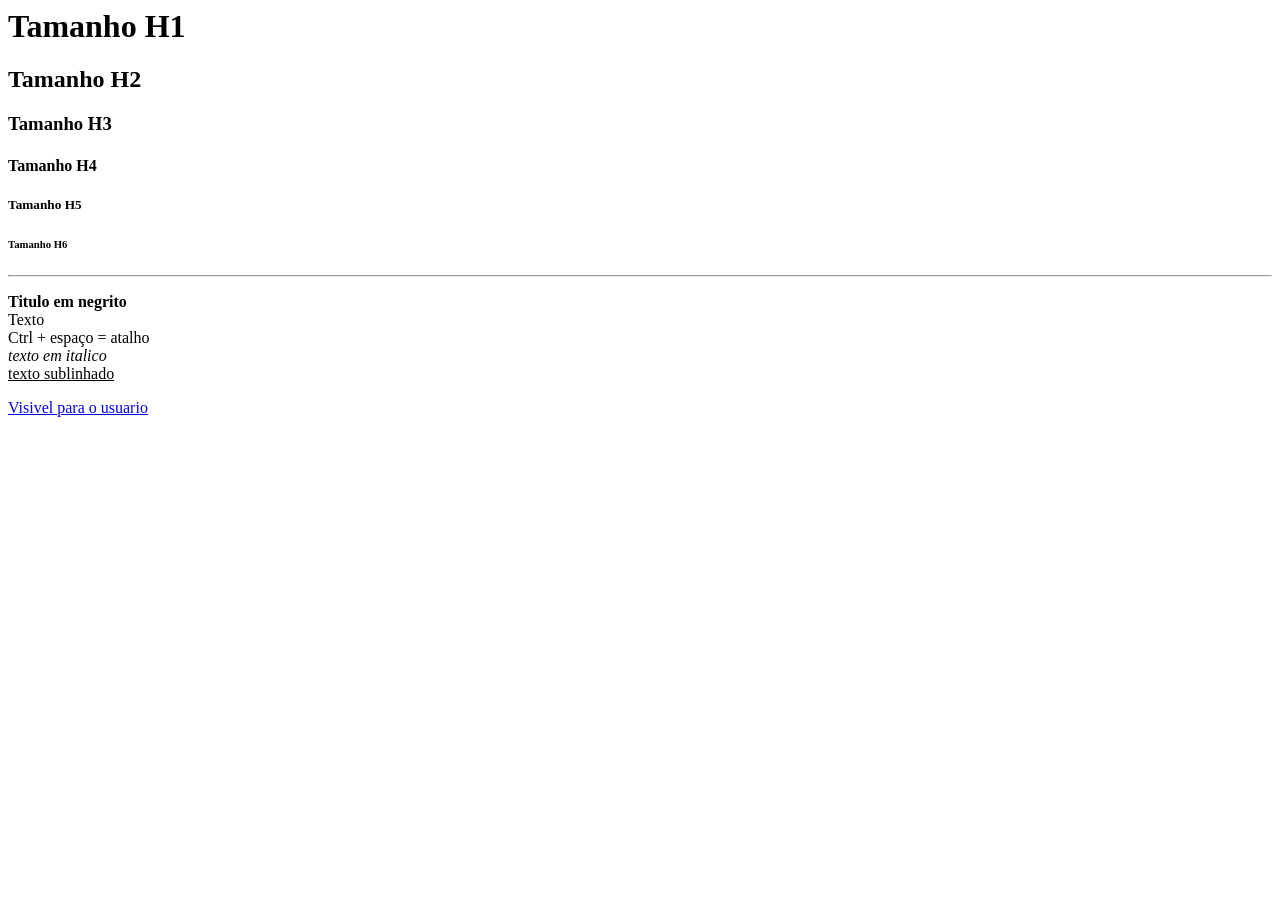
<file: aula01/index.html>
<html>
    <head>
        <title>Aula 01</title>
    </head>
    <body>
 <!--Tag tamanho do maior pro menorH1, H2, H3, H4, H5, H6-->
        <h1>Tamanho H1</h1>
        <h2>Tamanho H2</h2>
        <h3>Tamanho H3</h3>
        <h4>Tamanho H4</h4>
        <h5>Tamanho H5</h5>
        <h6>Tamanho H6</h6>

   <!-- hr cria uma linha 
      br pula linha-->
        <hr> 
        <!--Paragrafo-->
        <p>
            <b> Titulo em negrito </b>
            <br> 
            Texto <br>
            Ctrl + espaço = atalho
            <br>
            <i> texto em italico</i> <br>
            <u> texto sublinhado </u>
        </p>
        <a href="Link.com.br"> Visivel para o usuario</a>
    </body>
</html>
</file>
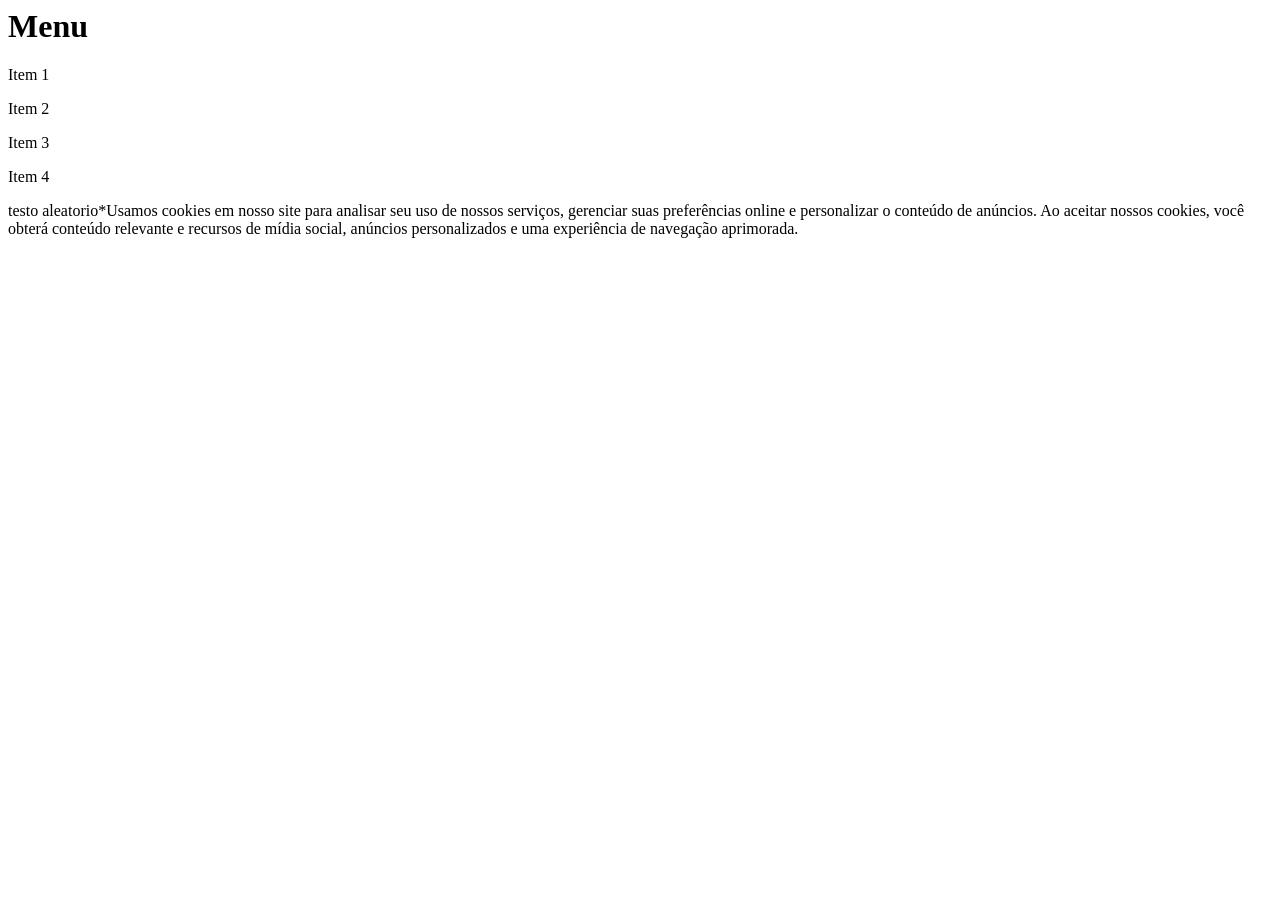
<file: Aula02/index.html>
<html>

<head>
    <title>Aula 02</title>
</head>


<body>
    <header>
        <h1>Menu</h1>
    </header>

<nav>
    <p> Item 1</p>
    <p> Item 2</p>
    <p> Item 3</p>
    <p> Item 4</p>
</nav>

<div>
    <p>
        testo aleatorio*Usamos cookies em nosso site para analisar seu uso de 
        nossos serviços, gerenciar suas preferências online e personalizar o 
        conteúdo de anúncios. Ao aceitar nossos cookies, você obterá conteúdo 
        relevante e recursos de mídia social, anúncios personalizados e 
        uma experiência de navegação aprimorada.
    </p>
</div>

</body>

<footer></footer>

</html>
</file>
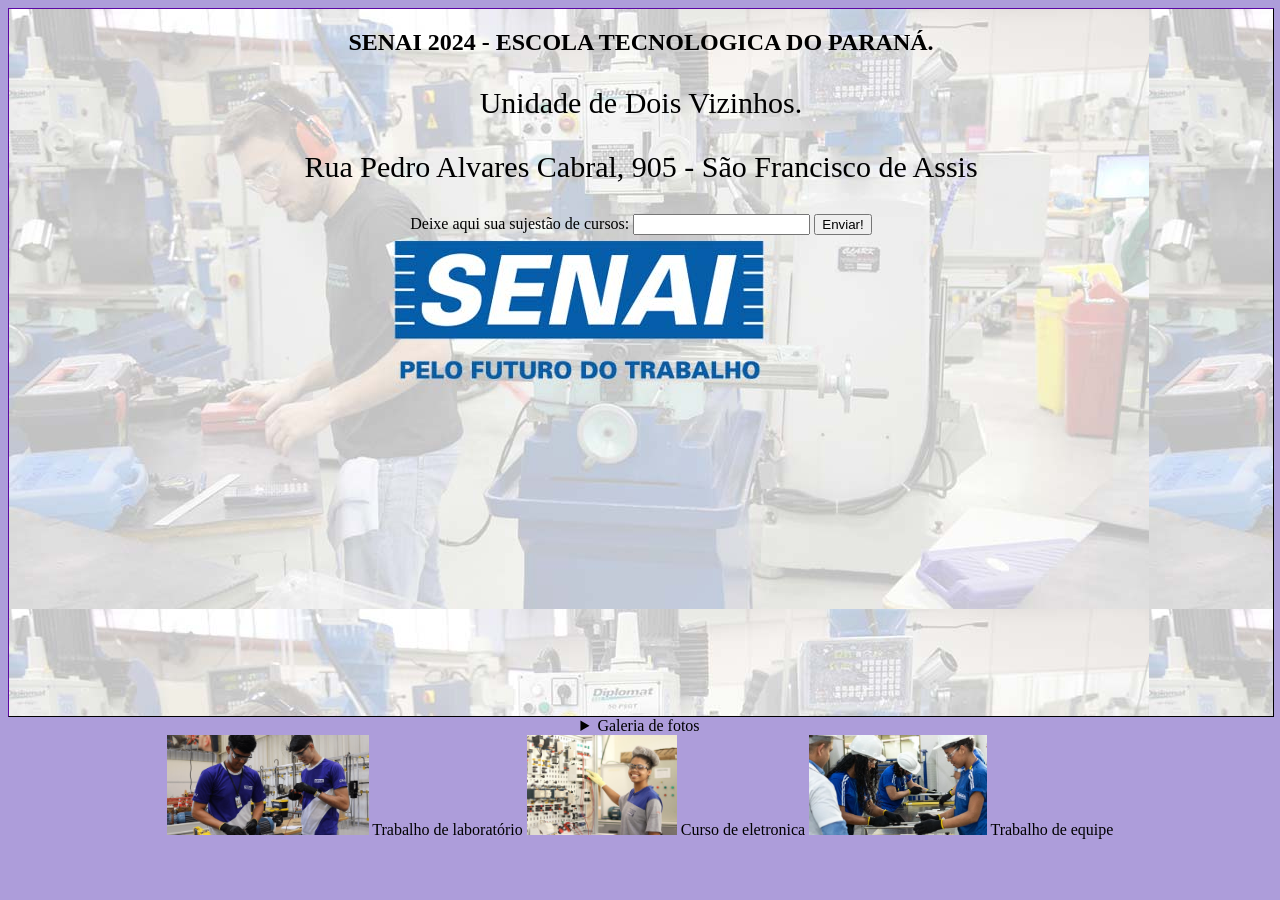
<file: aula03/index.html>
<html>

<head>
    <title>SENAI 2024</title>
</head>

<!-- <body style=" background-color: red;"> -->

<body>

    <div class="myDiv">
        <!-- <img src="senai1--web.jpg" alt="Não foi possivel carregar a imagem!" height="330px"> -->

        <h2>SENAI 2024 - ESCOLA TECNOLOGICA DO PARANÁ.</h2>
        <p>Unidade de Dois Vizinhos.</p>
        <p>Rua Pedro Alvares Cabral, 905 - São Francisco de Assis</p>
        <label for="w3review">Deixe aqui sua sujestão de cursos: </label>
        <input type="text" id="w3review">

        <button type="button" onclick="alert('Sua mensagem foi enviada.')">Enviar!</button>
    </div>
    <details>
        <summary>Galeria de fotos</summary>
        <p>Nossos alunos tem os laboratórios de informatica, onde colocam em pratica todos os trabalhos criados nas
            aulas.</p>
    </details>
    <img src="aprendizagem-Foto_SENAI-Bahia-1-1024x507-1.png" height="100px">
    <label for="w3review">Trabalho de laboratório</label>
    <img src="IMG_0270-scaled.jpg" height="100px">
    <label for="w3review">Curso de eletronica</label>
    <img src="whatsapp-image-2022-11-23-at-16.30.53.webp" height="100px">
    <label for="w3review">Trabalho de equipe</label>


    <style>
        body {
            background-color: rgb(173, 157, 218);
            text-align: center;
        }

        h1 {
            color: #2d0c88;
            /* text-decoration: underline;
            text-decoration: line-through;
            text-decoration: overline; */
        }

        p {
            font-size: 30px;
            font-family: Verdana;
        }

        .myDiv {
            width: 100%;
            height: 80%;
            background-image: url("./senai1--web.jpg");
            border: 1px outset rgb(45, 3, 80);
            /* background-color: rgb(107, 59, 241); */
            text-align: center;
        }

        label,
        textarea {
            margin-top: 10cap;
        }
    </style>
</body>

</html>
</file>
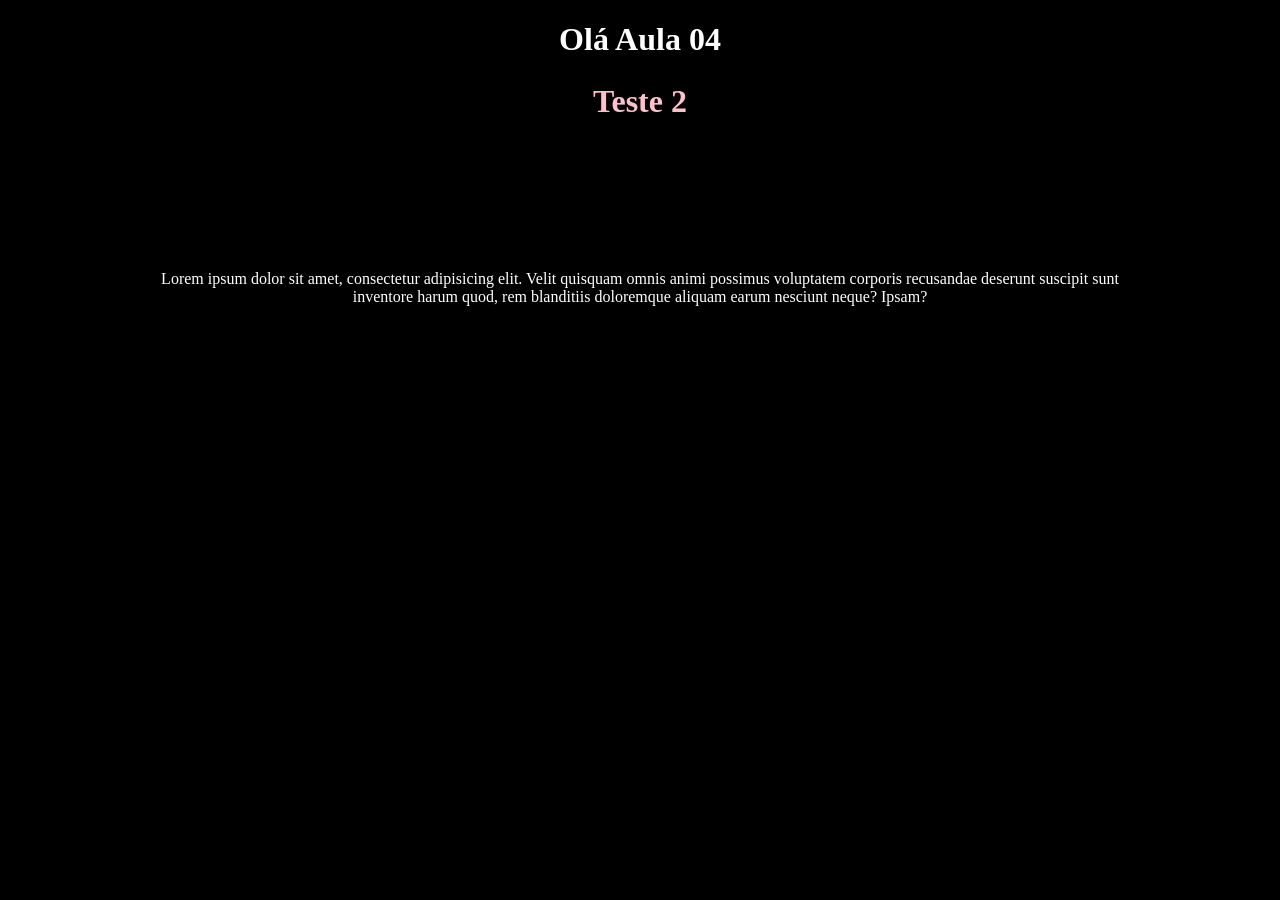
<file: Aula04/index.html>
<!DOCTYPE html>
<html lang="pt-br">

<head>
    <meta charset="UTF-8">
    <meta name="viewport" content="width=device-width, initial-scale=1.0">
    <link rel="stylesheet" href="./styless.css">
    <title>Aula 04</title>
</head>

<body>
    <h1>Olá Aula 04</h1>
    <h1 id="seq">Teste 2</h1>

    <p class="firstClass">
        Lorem ipsum dolor sit amet, consectetur adipisicing elit. Velit quisquam omnis animi possimus voluptatem
        corporis recusandae deserunt suscipit sunt inventore harum quod, rem blanditiis doloremque aliquam earum
        nesciunt neque? Ipsam?
    </p>

</body>

</html>
</file>
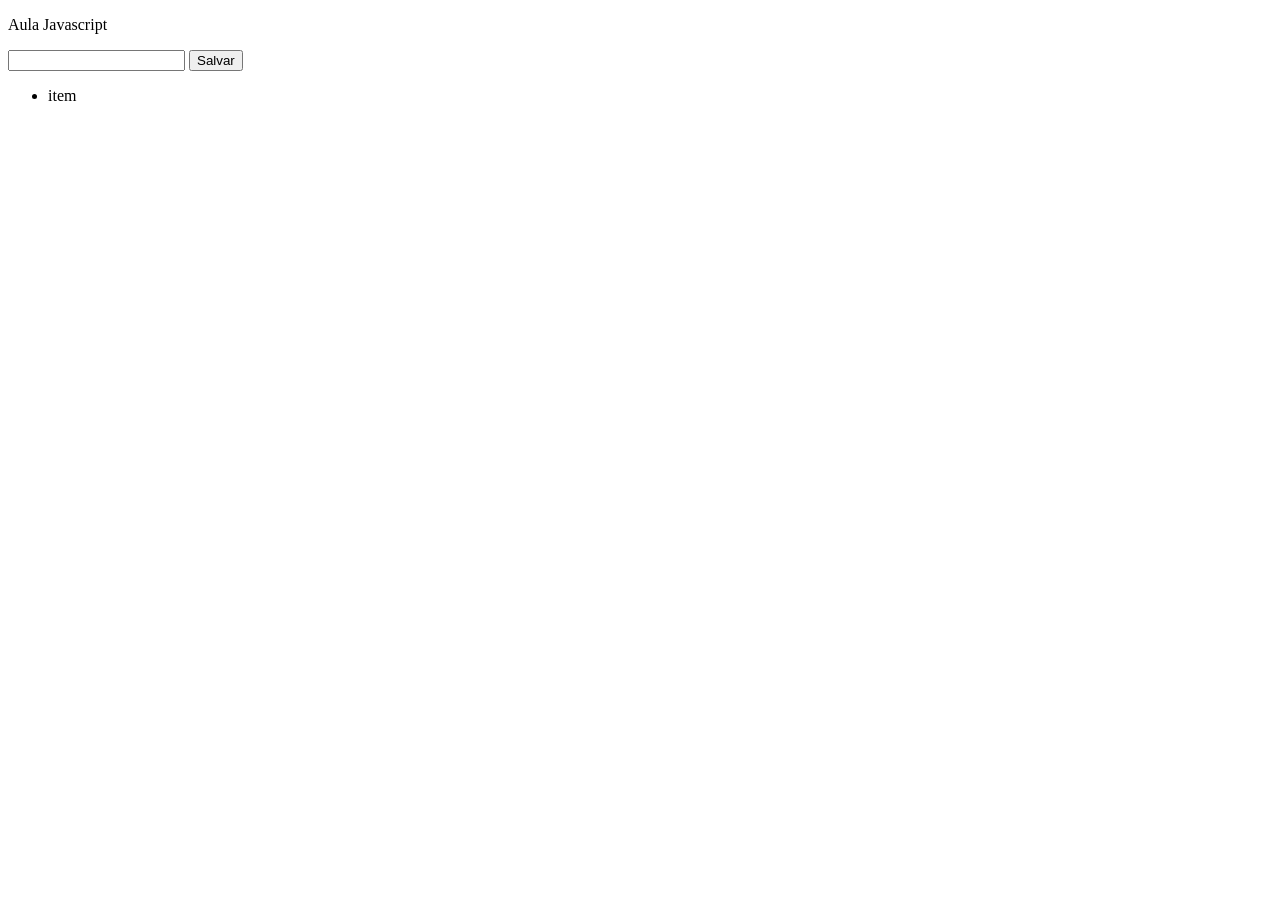
<file: aula06/index.html>
<!DOCTYPE html>
<html lang="en">

<head>
    <meta charset="UTF-8">
    <title>Js</title>
</head>

<body>
    <p>Aula Javascript</p>
    <input type="text" name="" id="">
    <button>Salvar</button>
    <ul>
        <li>item</li>
    </ul>

    <script>
        // Declarando uma variavel do tipo String
        var nome = "Guilherme";
        var calculo = 1 + 2.5;
        var lista = [1, 2, 3, 4, 5];
        var matriz = [[1], [1]]
        var guilherme = {
            nome: "Guilherme",
            idade: 26
        };

        // console.log('Valor: ', nome, ' Tipo: ', typeof nome);
        // console.log('Valor: ', calculo, ' Tipo: ', typeof calculo);
        // console.log('Valor: ', lista, ' Tipo: ', typeof lista);
        // console.log('Valor: ', matriz, ' Tipo: ', typeof matriz);


        var pessoas = [
            // guilherme,
            {
                nome: "Gabrielle",
                idade: 24,
                email: "gabi@gmil.com"
            },
            {
                nome: "Ricardo",
                idade: 73,
                email: "ricardo@gmil.com"
            },
            {
                nome: "Diego",
                idade: 24,
                email: "diego@gmil.com"
            },
            {
                nome: "Leonardo",
                idade: 25,
                email: "leonardo@gmil.com"
            },
            {
                nome: "Thiago",
                idade: 29,
                email: "thiago@gmil.com"
            },
            {
                nome: "Guilherme Isotton",
                idade: 16,
                email: "guilherme.isotton@gmil.com"
            },
            {
                nome: "Bruno",
                idade: 17,
                email: "bruno@gmil.com"
            },
            {
                nome: "Thiago Mazaroli",
                idade: 13,
                email: "thiago.mazaroli@gmil.com"
            },
            {
                nome: "Pedro",
                idade: 12,
                email: "pedro@gmil.com"
            }
        ];
        // console.log(pessoas[1]);

        for (var cont = 0; cont < pessoas.length; cont++) {

            // console.log(cont);
            if (pessoas[cont].email == undefined) {
                console.log(`O ${pessoas[cont].nome} não tem e-mail configurado!`);
            } else {
                console.log(pessoas[cont].email)
            }
        }

    </script>

</body>

</html>
</file>
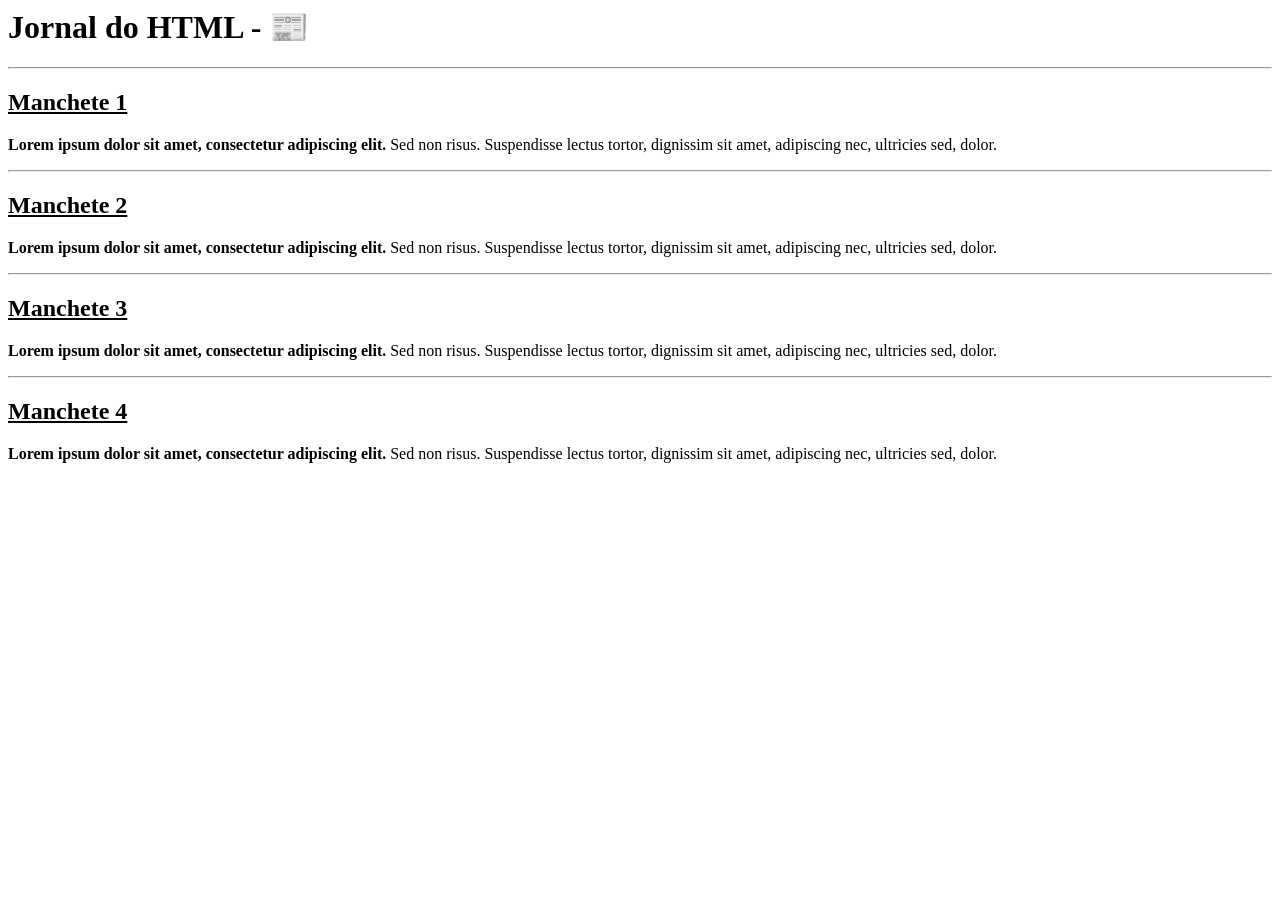
<file: aula01/atividade.html>
<html>

<head>
    <title>Jornal</title>
</head>

<body>
    <h1>Jornal do HTML - 📰</h1>

    <hr>

    <h2>
        <u>Manchete 1</u>
    </h2>
    <p>
        <b>Lorem ipsum dolor sit amet, consectetur adipiscing elit.</b> Sed non risus. Suspendisse lectus tortor,
        dignissim sit amet, adipiscing nec, ultricies sed, dolor.
    </p>

    <hr>

    <h2>
        <u>Manchete 2</u>
    </h2>
    <p>
        <b>Lorem ipsum dolor sit amet, consectetur adipiscing elit.</b> Sed non risus. Suspendisse lectus tortor,
        dignissim sit amet, adipiscing nec, ultricies sed, dolor.
    </p>
    <hr>
    <h2>
        <u>Manchete 3</u>
    </h2>
    <p>
        <b>Lorem ipsum dolor sit amet, consectetur adipiscing elit.</b> Sed non risus. Suspendisse lectus tortor,
        dignissim sit amet, adipiscing nec, ultricies sed, dolor.
    </p>
    <hr>
    <h2>
        <u>Manchete 4</u>
    </h2>
    <p>
        <b>Lorem ipsum dolor sit amet, consectetur adipiscing elit.</b> Sed non risus. Suspendisse lectus tortor,
        dignissim sit amet, adipiscing nec, ultricies sed, dolor.
    </p>

</body>

</html>
</file>
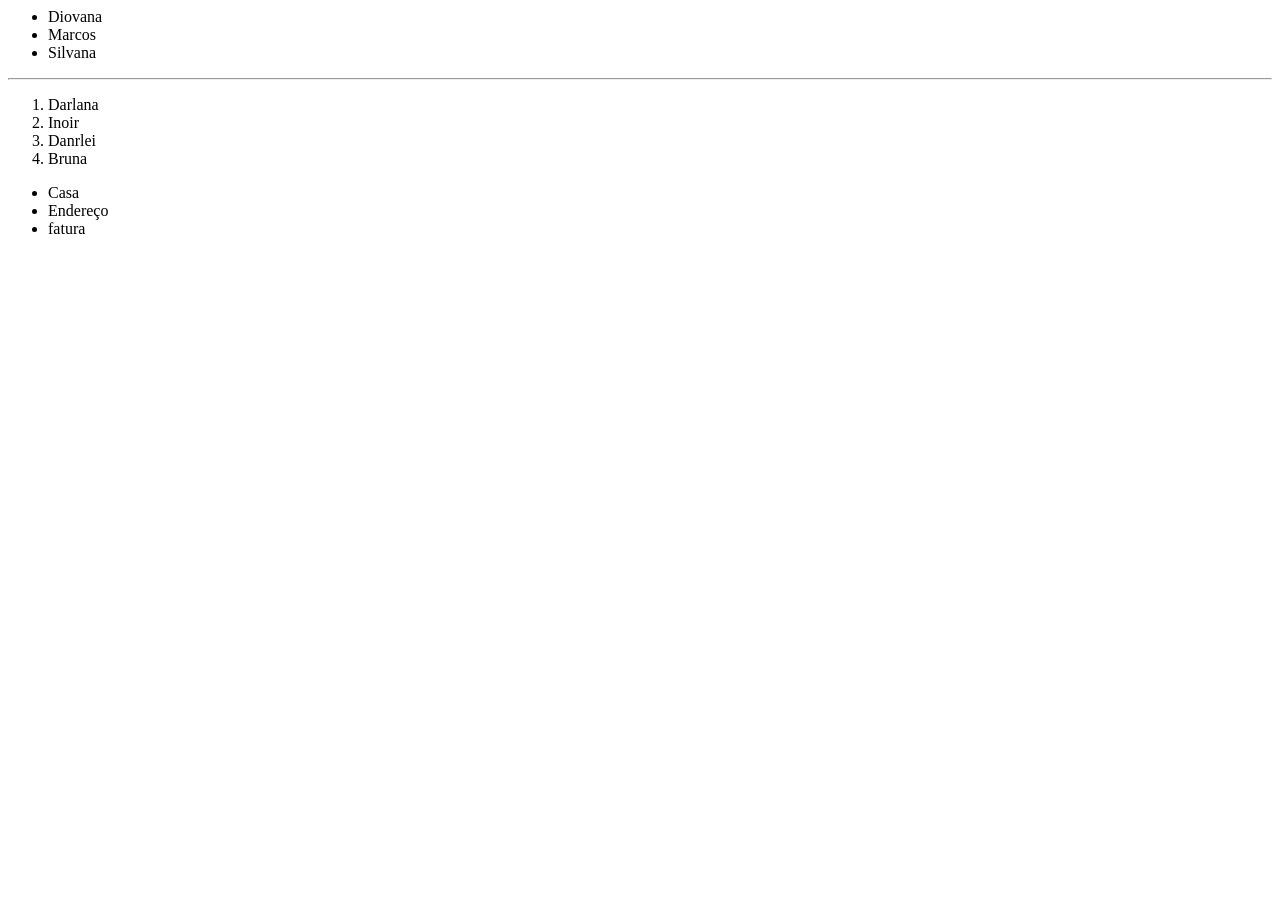
<file: Aula02/lista.html>
<html>

<head>
    <title>Lista</title>
</head>

<body>
    <ul>
        <li>Diovana</li>
        <li>Marcos</li>
        <li>Silvana</li>
    </ul>
    <hr>
    <ol>
        <li>Darlana</li>
        <li>Inoir</li>
        <li>Danrlei</li>   
        <li>Bruna</li> 
    </ol>

    <nav>
        <ul>
            <li>Casa</li>
            <li>Endereço</li>   
            <li>fatura</li>  
        </ul>
    </nav>
</body>

</html>
</file>
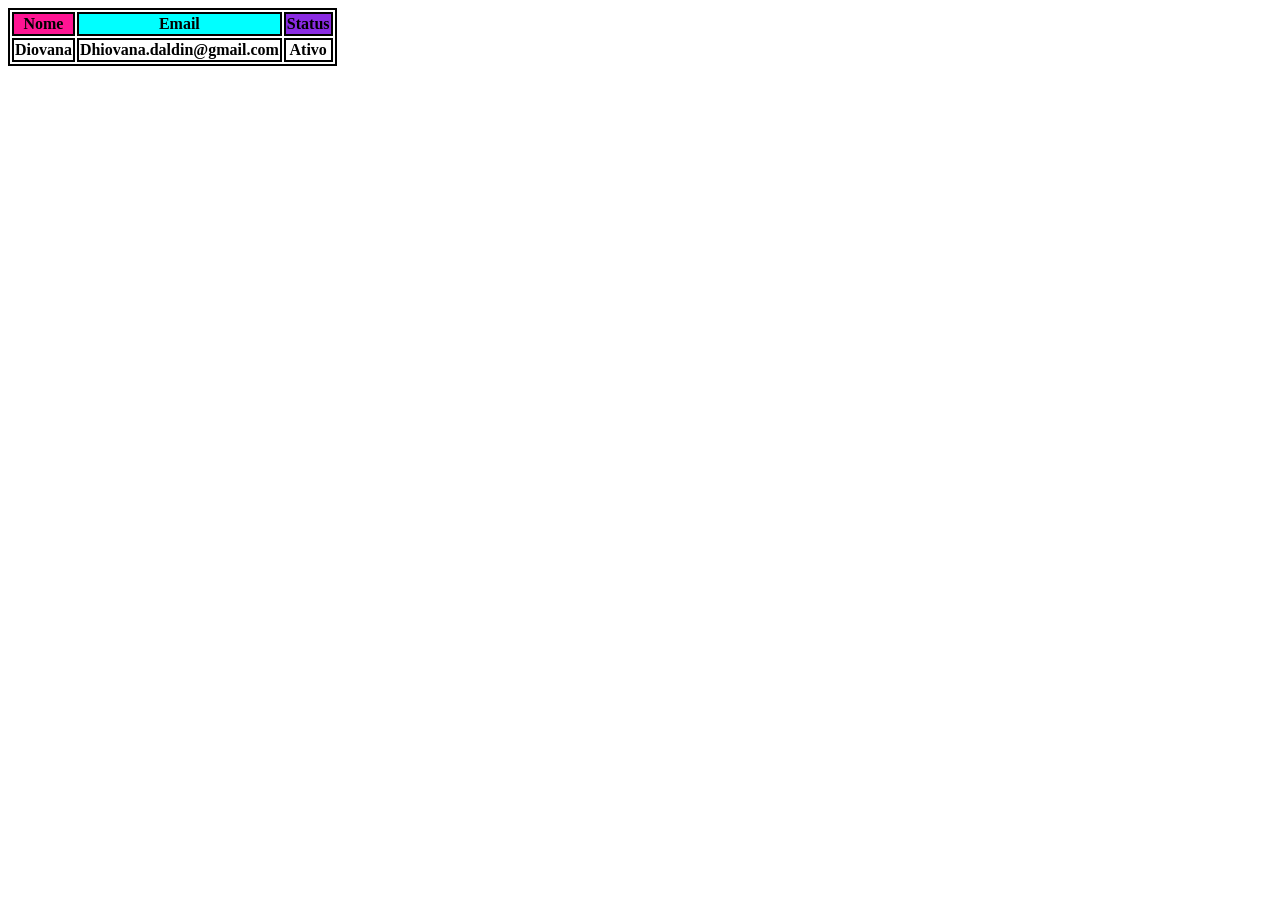
<file: Aula02/tabelas.html>
<html>

<head>
    <title>Tabelas</title>
</head>


<body>
    <table style="border: 2px solid black;">
        <tr style="border: 2px solid black;">
            <th style="border: 2px solid black; background-color: deeppink;">Nome</th>
            <th style="border: 2px solid black; background-color: aqua;">Email</th>
            <th style="border: 2px solid black; background-color: blueviolet;">Status</th>
        </tr>
        <tr>
            <th style="border: 2px solid black;">Diovana</th>
            <th style="border: 2px solid black;">Dhiovana.daldin@gmail.com</th>
            <th style="border: 2px solid black;">Ativo</th>
        </tr>

    </table>
</body>


</html>
</file>
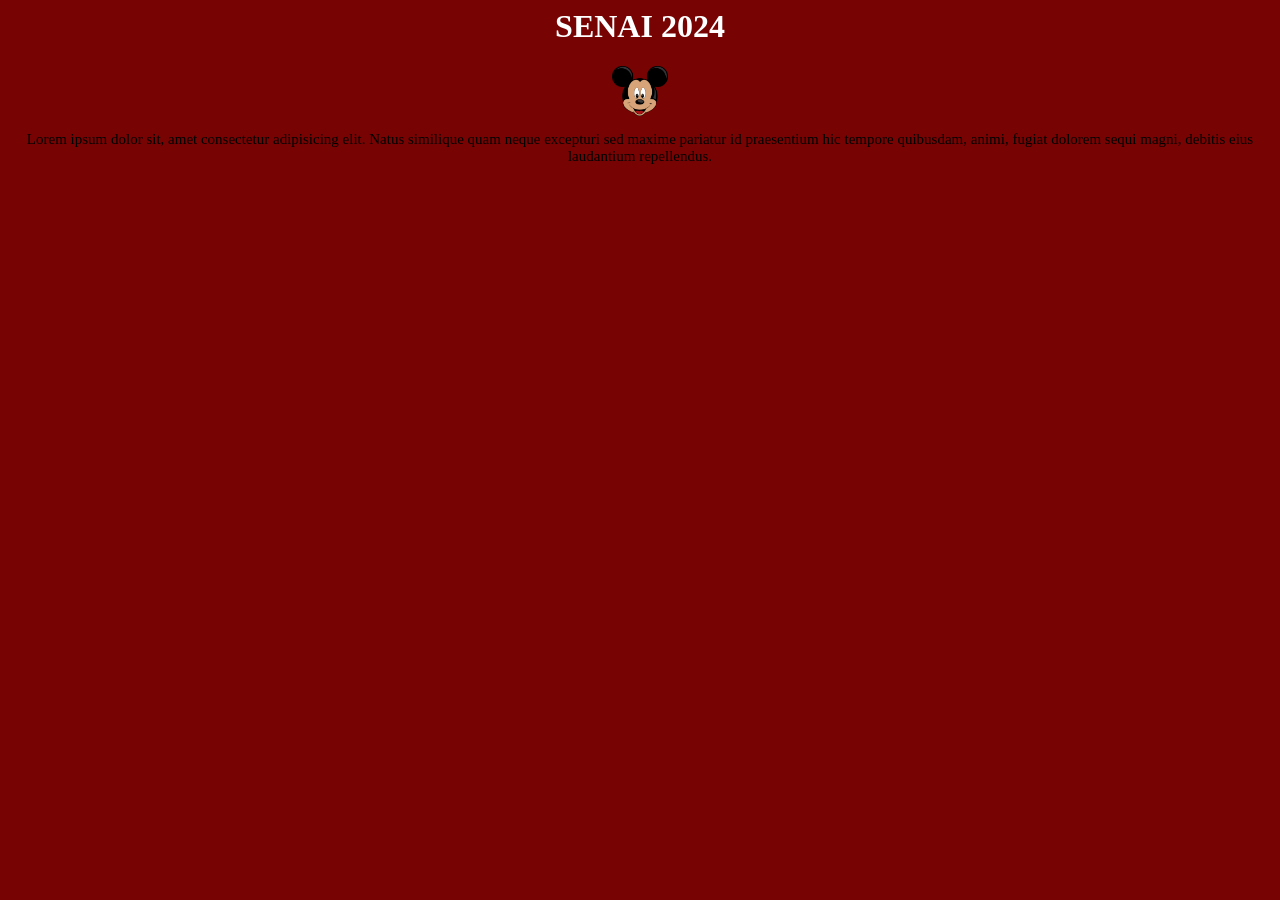
<file: aula03/TESTE VERMELHO.html>
<html>

<head>
    <title>SENAI 2024</title>
</head>

<!-- <body style=" background-color: red;"> -->

<body>

    <h1>
        SENAI 2024
    </h1>

    <img src="R.png" 
    alt="Não foi possivel carregar a imagem!" height="50px">

    <p>
        Lorem ipsum dolor sit, amet
        consectetur adipisicing elit.
        Natus similique quam neque
        excepturi sed maxime pariatur
        id praesentium hic tempore quibusdam,
        animi, fugiat dolorem sequi magni,
        debitis eius laudantium repellendus.
    </p>

    <style>
        body {
            background-color: rgb(119, 3, 3);
            text-align: center;
        }

        h1 {
            color: #ffffff;
            /* text-decoration: underline; */
            /* text-decoration: line-through; */
            /* text-decoration: overline; */
        }

        p {
            font-size: 15px;
            font-family: Verdana;
        }
    </style>
</body>

</html>
</file>
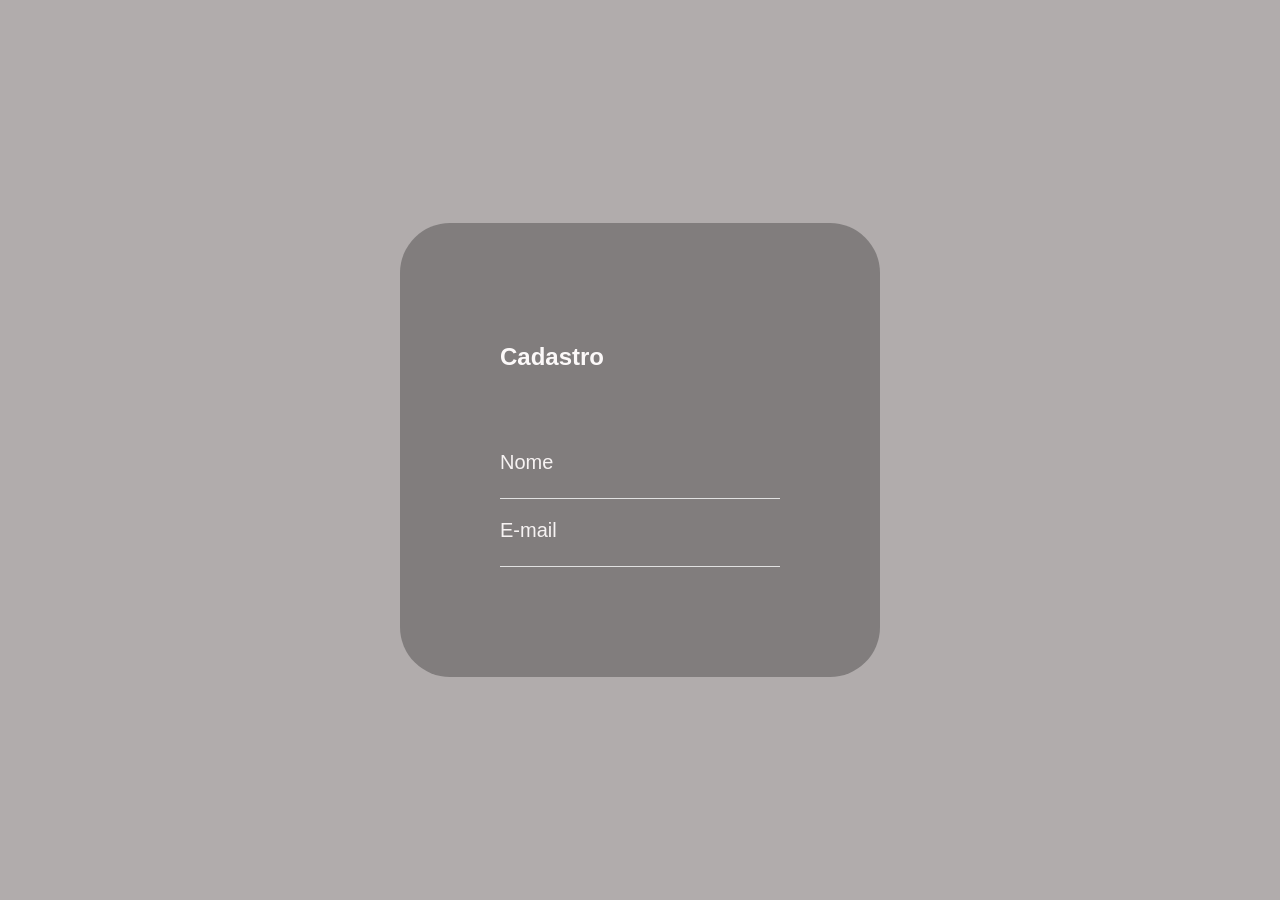
<file: Aula05/cadastro.html>
<!DOCTYPE html>
<html lang="pt-br">

<head>
    <meta charset="UTF-8">
    <title>Login</title>
    <link rel="stylesheet" href="./styless.css">
</head>

<body>
    <div id="Login">
        <form class="card" action="#"> 
         <div class="card-header">
             <h2>Cadastro</h2>
         </div>
         <div class="card-content">
            <div class="card-content-area">
                <label for="">Nome</label>
                <input type="text">
            </div>
            <div class="card-content">
                <div class="card-content-area">
                    <label for="">E-mail</label>
                    <input type="text">
                </div>
</file>
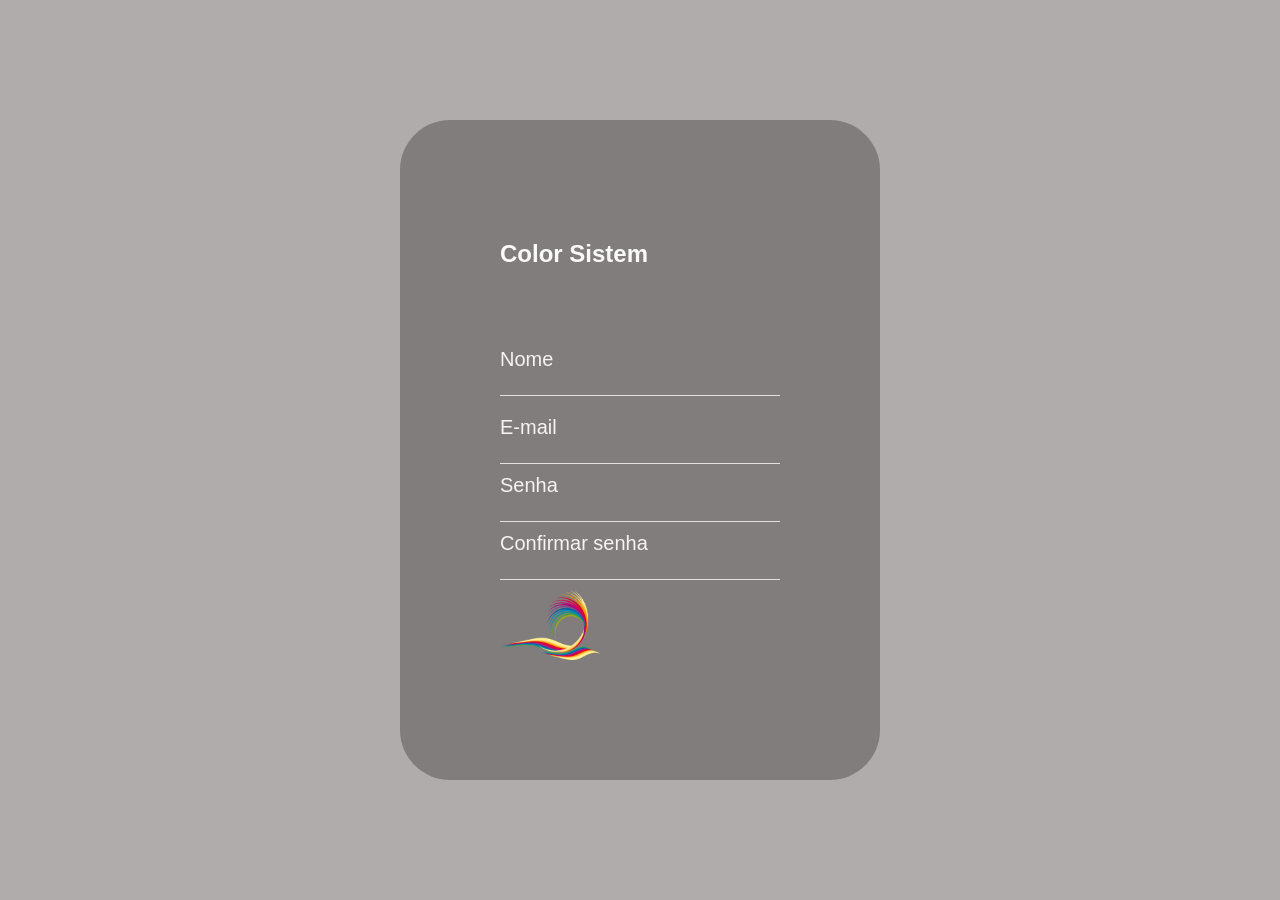
<file: Aula05/esqueceusenha.html>
<!DOCTYPE html>
<html lang="pt-br">

<head>
    <meta charset="UTF-8">
    <title>Login</title>
    <link rel="stylesheet" href="./styless.css">
</head>
<body>
    <div id="Login">
       <form class="card" action="#"> 
        <div class="card-header">
            <h2>Color Sistem</h2>
        </div>
        <div class="card-content">
            <div class="card-content-area">
                <label for="">Nome</label>
                <input type="text">
            </div>
            <div class="card-content-area">
                <label for="">E-mail</label>
                <input type="password">
            <div class="card-content-area">
                    <label for="">Senha</label>
                    <input type="password">
            <div class="card-content-area">
                        <label for="">Confirmar senha</label>
                        <input type="password">
                    </div>
                    <img src="R.png" height="70px" width="100px">
                </form> 
             </div>
         
         </body>
         
         </html>
</file>
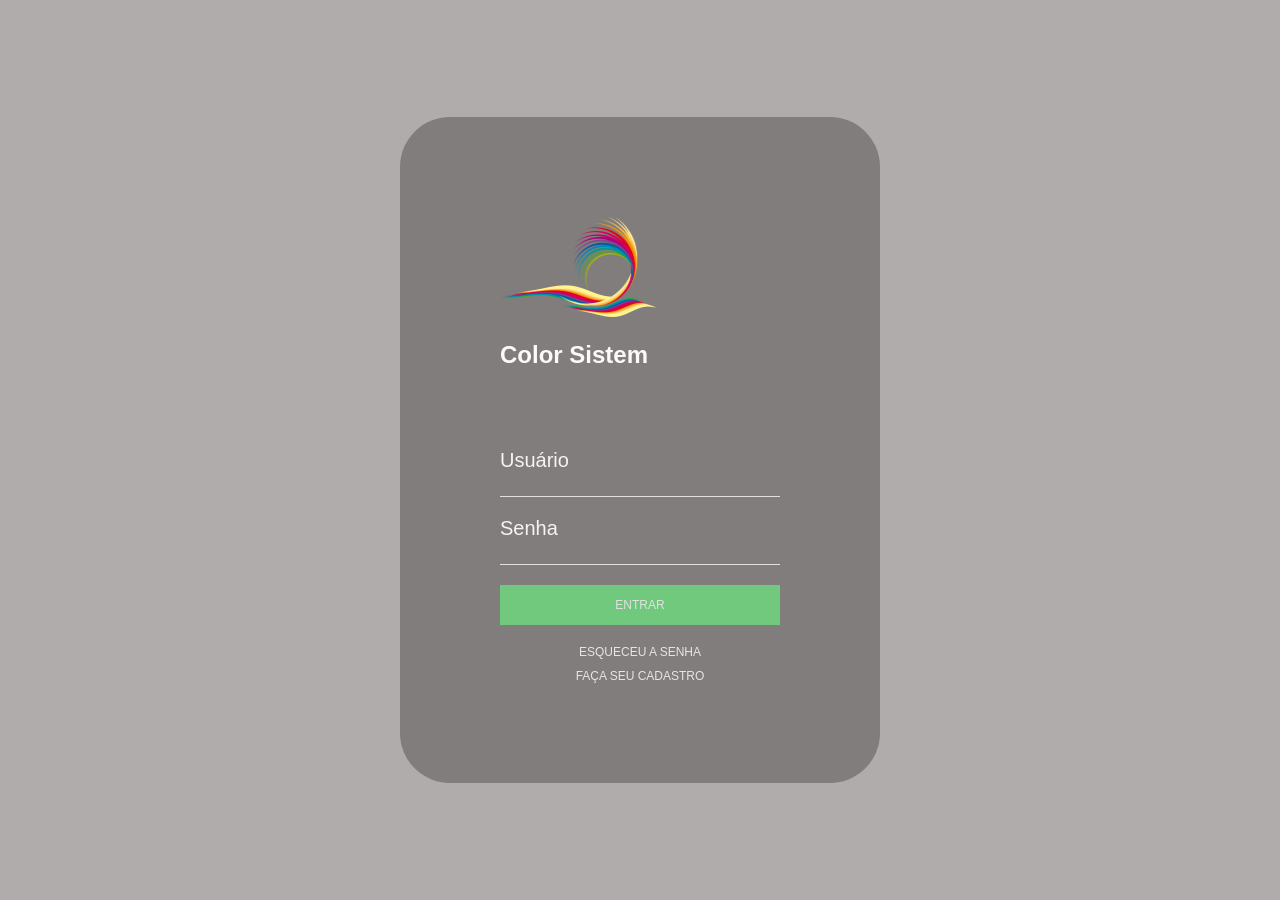
<file: Aula05/login.html>
<!DOCTYPE html>
<html lang="pt-br">

<head>
    <meta charset="UTF-8">
    <title>Login</title>
    <link rel="stylesheet" href="./styless.css">
</head>

<body>
   
    <div id="Login">
       <form class="card" action="#"> 
        <div class="card-header">
            <img src="R.png" height="100px">
            <h2>Color Sistem</h2>
        </div>
        
        <div class="card-content">
            <div class="card-content-area">
                <label for="">Usuário</label>
                <input type="text">
            </div>
            <div class="card-content-area">
                <label for="">Senha</label>
                <input type="password">
            
        </div>
        <div class="card-footer">
            <input class="submit" type="submit" value="Entrar">
            <a rel="esqueceusenha.html" href="./esqueceusenha.html">esqueceu a senha</a>
        </div>
        <div class="card-footer">
            <a rel="cadastro.html" href="./cadastro.html">Faça seu cadastro</a>
        </div>
       </form> 
    </div>

</body>

</html>
</file>
<file: Aula04/styless.css>
body{
    background-color: black;
    text-align: center;
}

h1{
    color: white;
}

#seq{
    margin-top: 25px;
    color: pink;
}

.firstClass{
    color: white;
    margin: 150px;
}
</file>
<file: Aula05/styless.css>
body{
    padding: 0px;
    margin: 0px;
    background-color: rgb(177, 172, 172);
}

#Login{
    display: flex;
    align-items: center;
    justify-content: center;
    height: 100vh;
    font-family: Verdana, Geneva, Tahoma, sans-serif;
}

input{
    color: #fff;
    font-size: 12px;
    
    
} 

.card{
    background-color: rgba(19, 19, 19, 0.3);
    padding: 100px;
    border-radius: 50px;
    width: 280px;
}

.card-header{
    padding-bottom: 50px;
    color: rgb(252, 249, 249);
}

.card-content label{
    color: rgb(247, 243, 243);
    font-size: 20px;

}

.card-content input{
    margin-top: 10px;
    padding: 0 5px;
    background-color: transparent;
    border: none;
    border-bottom: 1px solid #e1e1e1;
    outline: none;
}

.card-content-area{
    display: flex;
    flex-direction: column;
    padding: 10px 0px;
}

.card-footer{
    display: flex;
    flex-direction: column;

}
.card-footer .submit{
    width: 100%;
    height: 40px;
    background-color: #70c97d;
    border: none;
    color: #e1e1e1;
    text-transform: uppercase;
    margin: 10px 0px;
    cursor: pointer;
}
.card-footer a{
    text-align: center;
    font-size: 12px;
    text-transform: uppercase;
    opacity: 0.8;
    color: #fff;
    text-decoration: none;
    margin-top: 10px;
}
</file>
